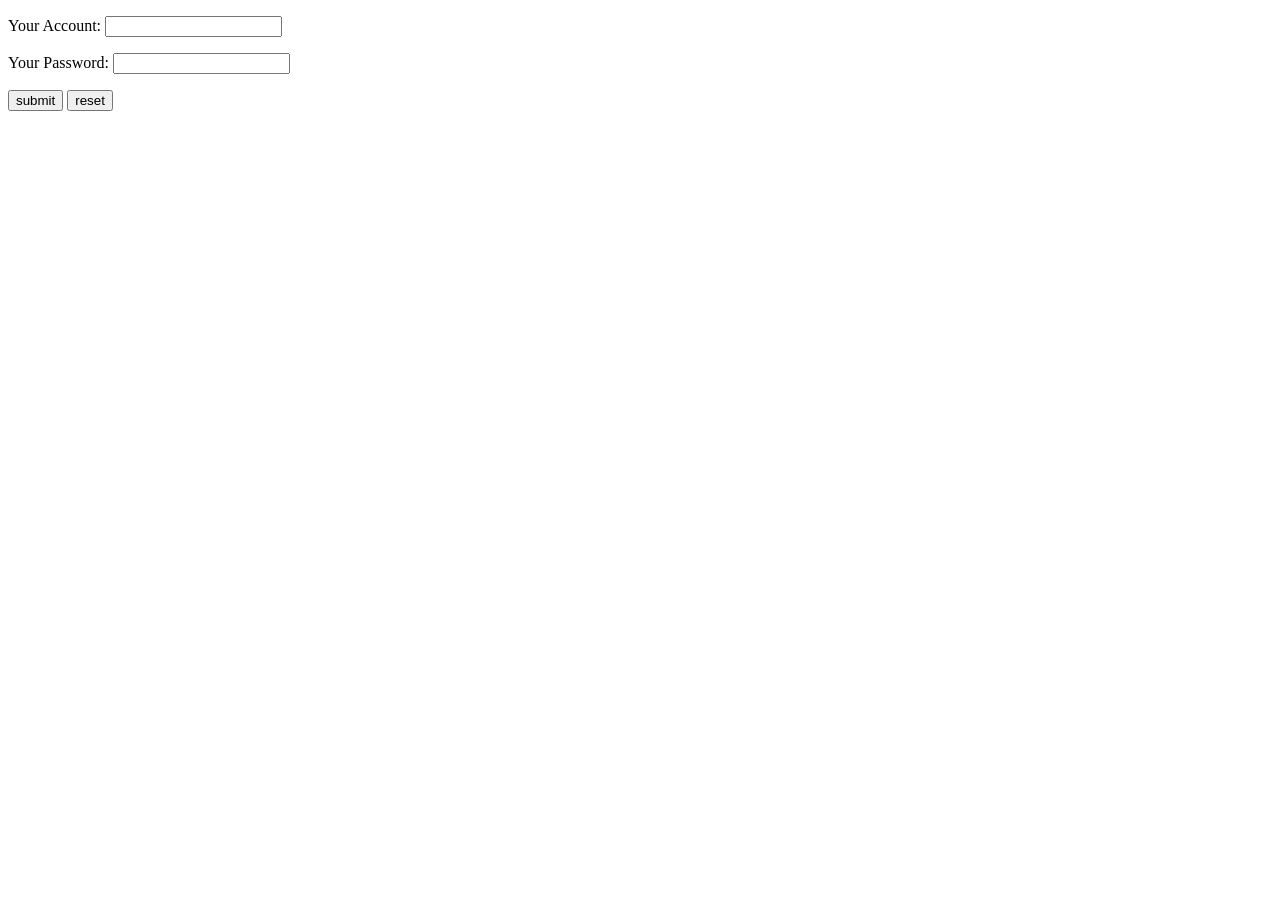
<file: src/main/resources/templates/login_before.html>
<!DOCTYPE html>
<html lang="en">
<head>
    <meta charset="UTF-8">
    <title>Login Page</title>
</head>
<body>
<form method="post" action="/login">
<p> Your Account: <input type="text" name="accountnum"></p>
<p> Your Password: <input type="text" name="passwd"></p>
    <button type="submit">submit</button>
    <button type="reset">reset</button>
</form>
</body>
</html>
</file>
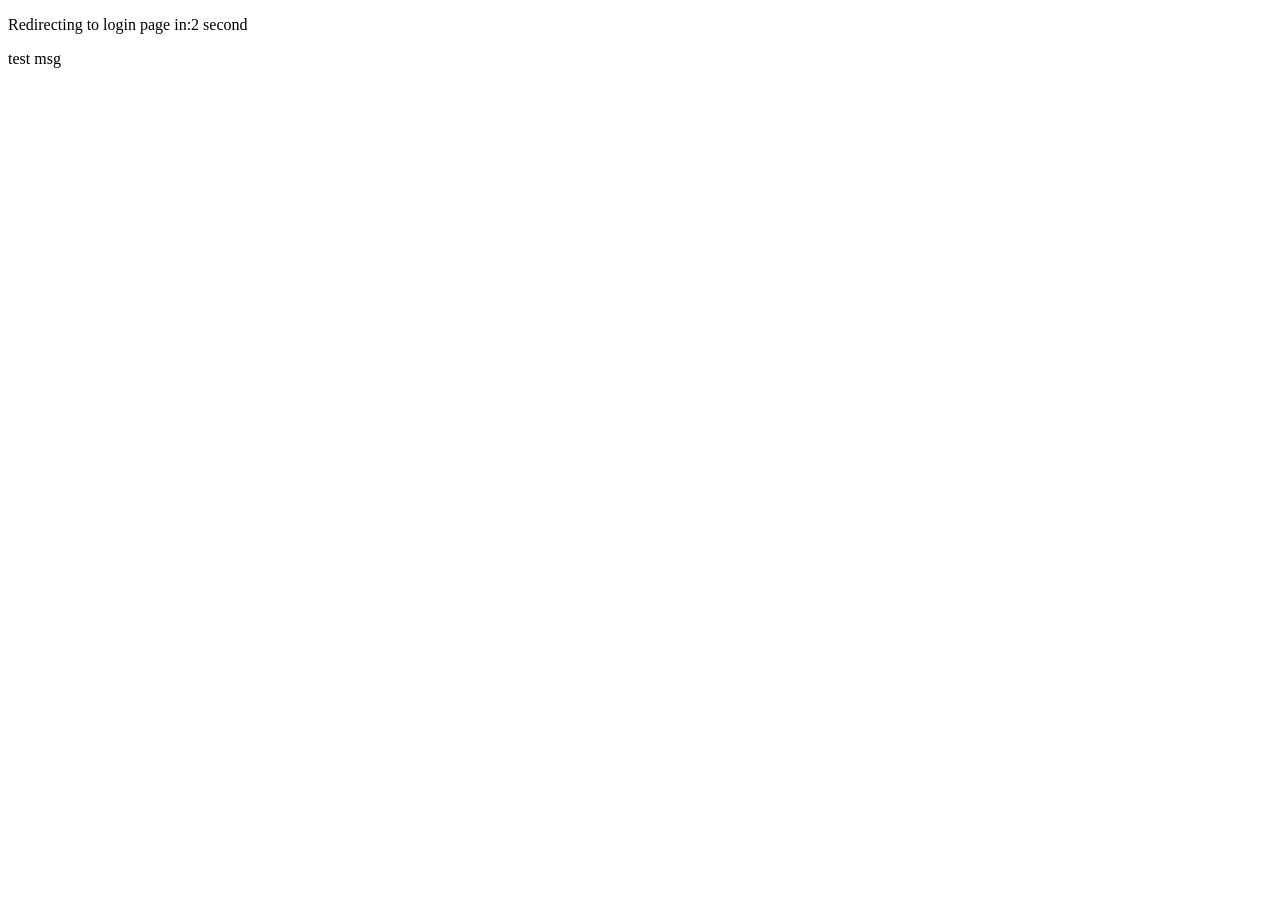
<file: src/main/resources/templates/loginFail.html>
<!DOCTYPE html>
<html lang="en" xmlns:th="http://www.thymeleaf.org">
<head>
    <meta charset="UTF-8">
    <title>Login Fail</title>
</head>
<body>
    <p>Redirecting to login page in:<span id="countdown">3</span> second</p>
    <p><span th:text="${ logFail }"> test msg </span></p>
<!--    <p><span th:text="${ accountnum }"> test msg</span></p>-->
<!--    <p><span th:text="${ passwd }"> test msg</span></p>-->
<!--    <p><span th:text="${ session }"> test msg</span></p>-->

    <script>
        var countdown = 3; // 3 秒
        setInterval(timeCount, 1000);
        function timeCount()
        {
            countdown--; // 每秒減少倒數計時
            document.getElementById("countdown").innerHTML = countdown; // 顯示倒數秒數
            if (countdown<=0) // 倒數計時為 0 時執行跳轉
            {
                transToLogin();
            }
        }
        function transToLogin()
        {
            location.href = "/login"; // 轉到 login_before.html 頁面
        }
    </script>
</body>
</html>
</file>
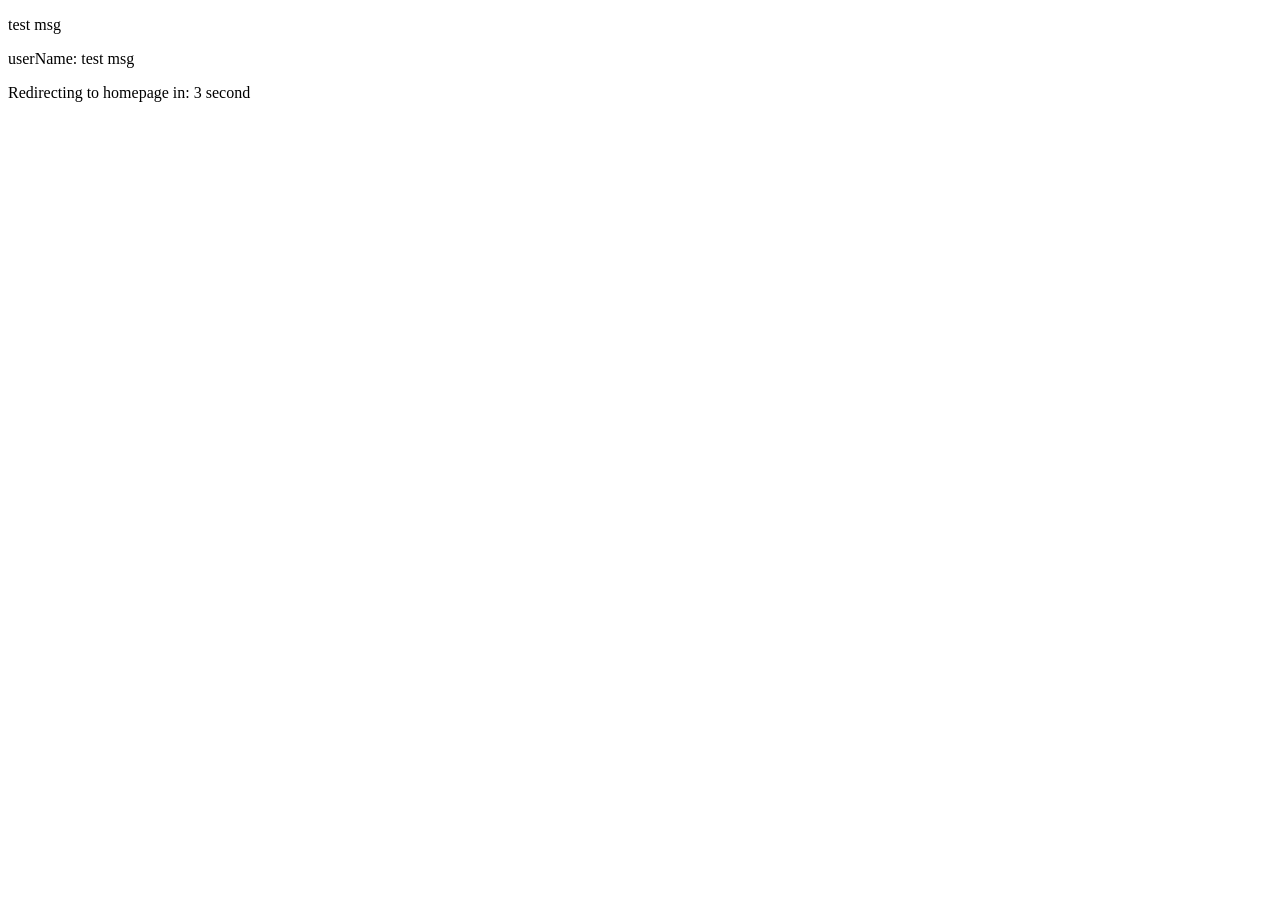
<file: src/main/resources/templates/loginsuss.html>
<!DOCTYPE html>
<html lang="en" xmlns:th="http://www.thymeleaf.org">
<head>
    <meta charset="UTF-8">
    <title>Login Success</title>
</head>
<body>
<!--        <h2><span th:if="${session.logInAcc}"> 這段測試文字如果model 有 傳到會顯示</span></h2>-->
<!--        <h4><span th:unless="${session.logInAcc}"> 這段測試文字如果model 沒 傳到會顯示</span></h4>-->
        <p><span th:text="${ logSuess }"> test msg </span></p> <!-- 會傳登入成功訊息 -->
        <p>userName: <span th:text="${ showUserName }"> test msg</span></p>
<!--        <p>test accountnum: <span th:text="${ accountnum }"> test msg</span></p>-->
<!--        <p>test passwd: <span th:text="${ passwd }"> test msg</span></p>-->
<!--        <p>test session:<span th:text="${ session }"> test msg</span></p>-->
        <p>Redirecting to homepage in:<span id="countdown"> 3</span> second</p>

        <script>
            var countdown = 3; // 3 秒
            setInterval(timeCount, 1000);
            function timeCount()
            {
                countdown--; // 每秒減少倒數計時
                document.getElementById("countdown").innerHTML = countdown; // 顯示倒數秒數
                if (countdown<=0) // 倒數計時為 0 時執行跳轉
                {
                    transToLogin();
                }
            }
            function transToLogin()
            {
                location.href = "/homepage"; // 轉到 index.html 頁面
            }
        </script>
</body>
</html>
</file>
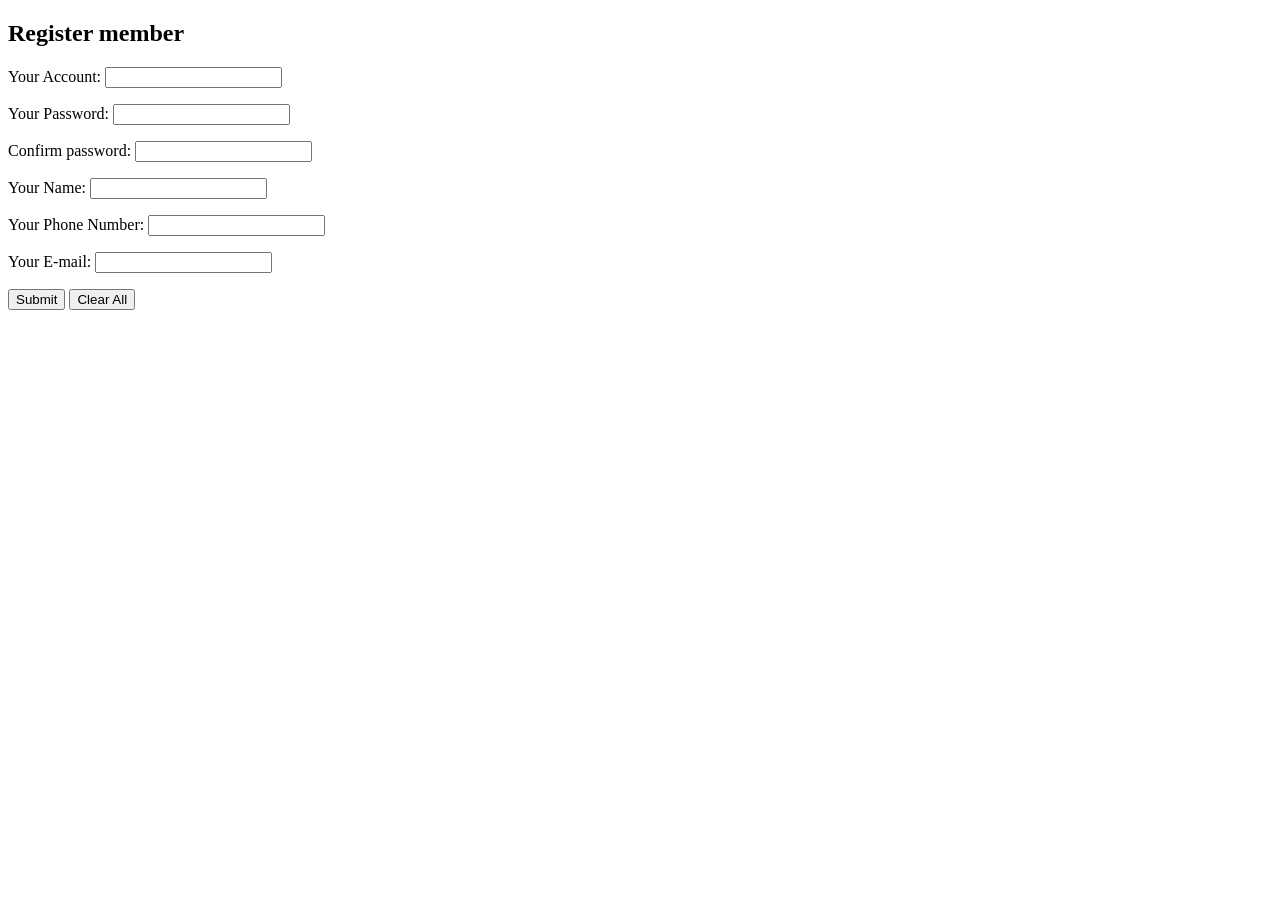
<file: src/main/resources/templates/register.html>
<!DOCTYPE html>
<html lang="en" xmlns:th="http://www.thymeleaf.org">
<head>
    <meta charset="UTF-8">
    <title>Register</title>
</head>
<body>

    <h2>Register member</h2>
    <form method="post" th:object="${userRegForm}" action="/user_register" onsubmit="return passwordCheck()">

        <p> Your Account: <input type="text" th:field="*{accountnum}" name="accountnum"></p>
        <p> Your Password: <input type="password" id="password" th:field="*{passwd}" name="passwd"></p>
        <p> Confirm password: <input type="password" id="confirmPassword" oninput="checkPasswordMatch()">
        <div id="passwordWarning" style="color: #e16969;"></div></p>
        <p> Your Name: <input type="text" th:field="*{username}" name="username"></p>
        <p> Your Phone Number: <input type="text" th:field="*{mobile}" name="mobile"></p>
        <p> Your E-mail: <input type="email" th:field="*{email}" name="email"></p>

        <button type="submit" name="sub">Submit</button>
        <button type="reset" name="clear">Clear All</button>
    </form>

    <script>
        function passwordCheck()    //密碼與確認密碼判斷相同，不然註冊表單無法送出
        {
            var password=document.getElementById("password").value;
            var confirmPassword= document.getElementById("confirmPassword").value;

            if(password !== confirmPassword)
            {
                document.getElementById("passwordWarning").innerText="Password and Confirm password do not match";
                return false;
            }
            else
            {
                return true;
            }
        }
        function checkPasswordMatch()   //密碼與確認密碼判斷相同，不然會出現警告
        {
            var password = document.getElementById("password").value;
            var confirmPassword = document.getElementById("confirmPassword").value;
            var warningElement = document.getElementById("warning");

            if (password === confirmPassword)
            {
                return true;
            }
            else
            {
                warningElement.innerText = "Password and Confirm password do not match";
                warningElement.style.color = "red";
                confirmPassword.style.backgroundColor="red";
            }
        }

    </script>
</body>
</html>
</file>
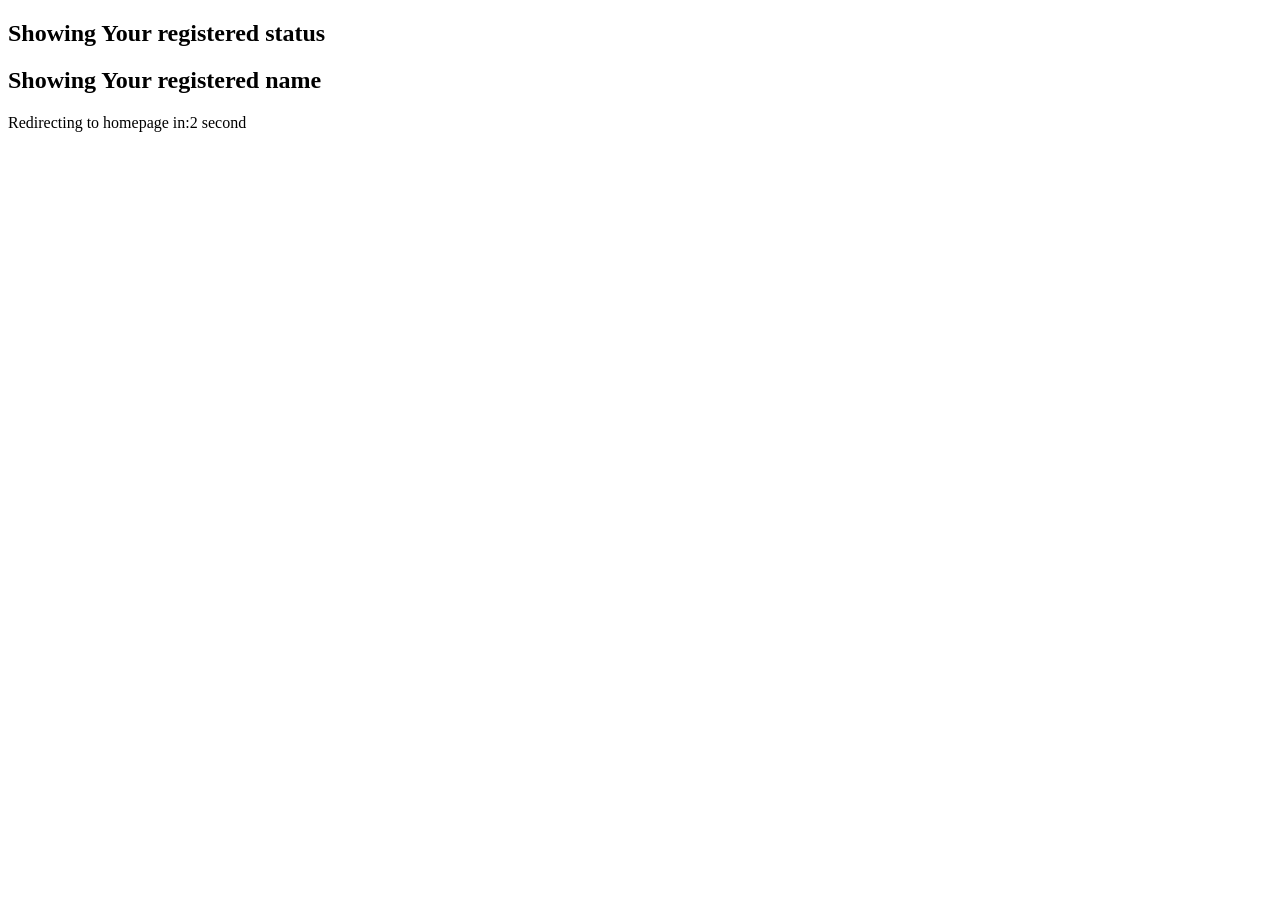
<file: src/main/resources/templates/signin.html>
<!DOCTYPE html>
<html lang="en" xmlns:th="http://www.thymeleaf.org">
<head>
    <meta charset="UTF-8">
    <title>Title</title>
</head>
<body>
    <h2><span th:text="${msg}">Showing Your registered status</span></h2>
    <h2><span th:text="${userName}">Showing Your registered name</span></h2>

    <p>Redirecting to homepage in:<span id="countdown">3</span> second</p>

    <script>
        var countdown = 3; // 3 秒
        setInterval(timeCount, 1000);
        function timeCount()
        {
            countdown--; // 每秒減少倒數計時
            document.getElementById("countdown").innerHTML = countdown; // 顯示倒數秒數
            if (countdown<=0) // 倒數計時為 0 時執行跳轉
            {
                transToLogin();
            }
        }
        function transToLogin()
        {
            location.href = "/homepage"; // 轉到 index.html 頁面
        }
    </script>
</body>
</html>
</file>
